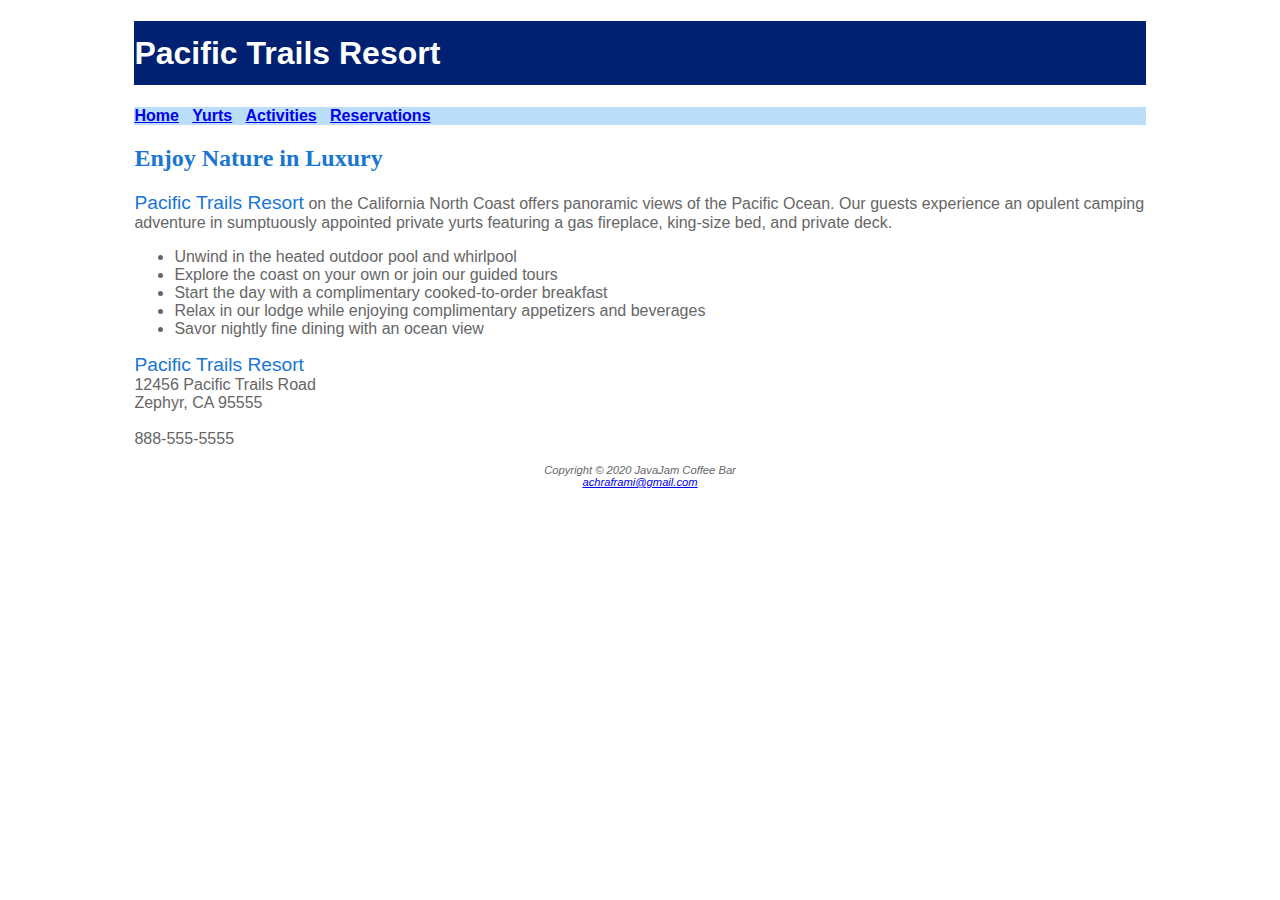
<file: index.html>
<!DOCTYPE html>
<html lang="en"> 

    <head>
        <meta charset="UTF-8">
        <title>Pacific Trails Resort</title>
        <link rel="stylesheet" href="pacificcss/pacific.css" type="text/css">
    </head>
    
    <body>
    <div id="wrapper">   
        <header>
            <h1>Pacific Trails Resort</h1>
        </header>    
        <nav>
                <a href="index.html">Home</a>
                &nbsp;&nbsp;<a href="yurts.html">Yurts</a>
                &nbsp;&nbsp;<a href="error.html">Activities</a>
                &nbsp;&nbsp;<a href="error.html">Reservations</a>
        </nav>
        <main>
            <h2>Enjoy Nature in Luxury</h2>
            <p>
                <span class="resort">Pacific Trails Resort</span> on the California North Coast offers panoramic views of the Pacific Ocean.
                 Our guests experience an opulent camping adventure in sumptuously appointed private yurts featuring a gas fireplace,
                 king-size bed, and private deck.
            </p>
            <ul>
                <li>
                    Unwind in the heated outdoor pool and whirlpool
                </li>
                <li>
                    Explore the coast on your own or join our guided tours
                </li>
                <li>
                    Start the day with a complimentary cooked-to-order breakfast
                </li>
                <li>
                    Relax in our lodge while enjoying complimentary appetizers and beverages
                </li>
                <li>
                    Savor nightly fine dining with an ocean view
                </li>
            </ul>
            <div>
                <p>
                    <span class="resort">Pacific Trails Resort </span><br>
                    12456 Pacific Trails Road <br>
                    Zephyr, CA 95555 <br><br>
                    888-555-5555
                </p>
            </div>
        </main>
        <footer>
            Copyright &copy; 2020 JavaJam Coffee Bar<br>
            <a href="mailto:achraframi@gmail.com">achraframi@gmail.com</a>
        </footer>
    </div>    
    </body>    
</html>
</file>
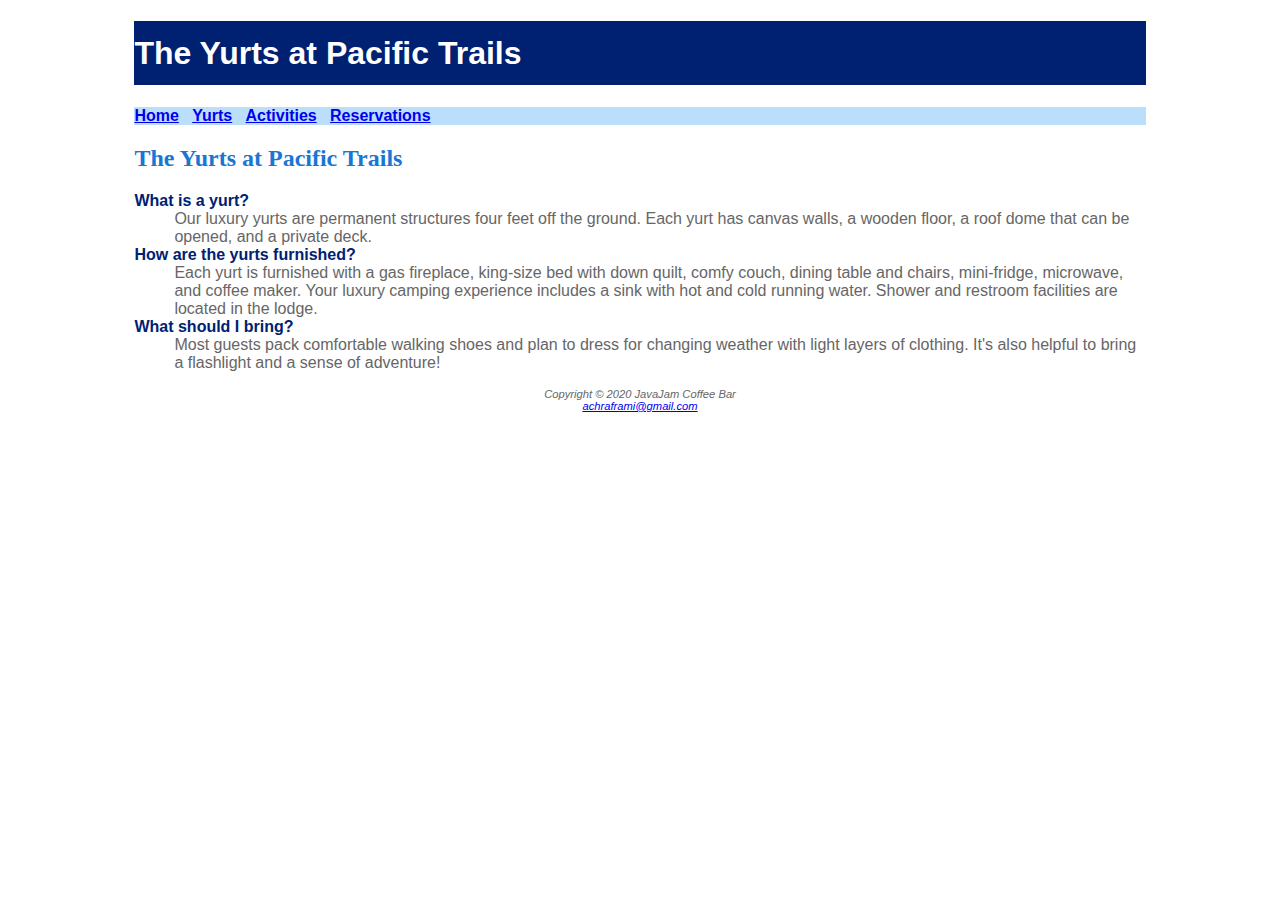
<file: yurts.html>
<!DOCTYPE html>
<html lang="en"> 

    <head>
        <meta charset="UTF-8">
        <title>Pacific Trails Resort</title>
        <link rel="stylesheet" href="pacificcss/pacific.css" type="text/css">
    </head>
    
    <body>
    <div id="wrapper">
        <header>
            <h1>The Yurts at Pacific Trails</h1>
        </header>    
        <nav>
                <a href="index.html">Home</a>
                &nbsp;&nbsp;<a href="yurts.html">Yurts</a>
                &nbsp;&nbsp;<a href="error.html">Activities</a>
                &nbsp;&nbsp;<a href="error.html">Reservations</a>
        </nav>
        <main>
            <h2>The Yurts at Pacific Trails</h2>
            <div >
                <dl>
                    <dt><strong>What is a yurt?</strong></dt>
                    <dd>Our luxury yurts are permanent structures four feet off the ground. Each yurt has canvas walls, a wooden floor, a roof dome that can be opened, and a private deck.</dd>

                    <dt><strong>How are the yurts furnished?</strong></dt>
                    <dd>Each yurt is furnished with a gas fireplace, king-size bed with down quilt, comfy couch, dining table and chairs, mini-fridge, microwave, and coffee maker. Your luxury camping experience includes a sink with hot and cold running water. Shower and restroom facilities are located in the lodge.</dd>

                    <dt><strong>What should I bring?</strong></dt>
                    <dd>Most guests pack comfortable walking shoes and plan to dress for changing weather with light layers of clothing. It's also helpful to bring a flashlight and a sense of adventure!</dd>

                    <dt><strong></strong></dt>
                    <dd></dd>
                </dl>
            </div>
        </main>
        <footer>
            Copyright &copy; 2020 JavaJam Coffee Bar<br>
            <a href="mailto:achraframi@gmail.com">achraframi@gmail.com</a>
        </footer>
    </div>            
    </body>    
</html>
</file>
<file: pacificcss/pacific.css>
body {
    background-color:#FFFFFF;
    color: #666666;
    font-family: Verdana, arial, sans-serif;
}
header {
    background-color: #002171;
    color: #FFFFFF;
    font-family: Georgia, Arial;
}
h1 {
    line-height: 200%;
}
nav {
    font-weight: bold;
    background-color: #BBDEFB;
}
h2 {
    color: #1976D2;
    font-family: georgia;
}
dt {
    color: #002171;
    font-weight: bold;
}
.resort {
    color: #1976D2;
    font-size: 1.2em;
}
footer {
    font-size: 0.70em;
    font-style: italic;
    text-align: center;    
}
#wrapper {
    width: 80%;
    margin-right: auto;
    margin-left: auto;
}
</file>
